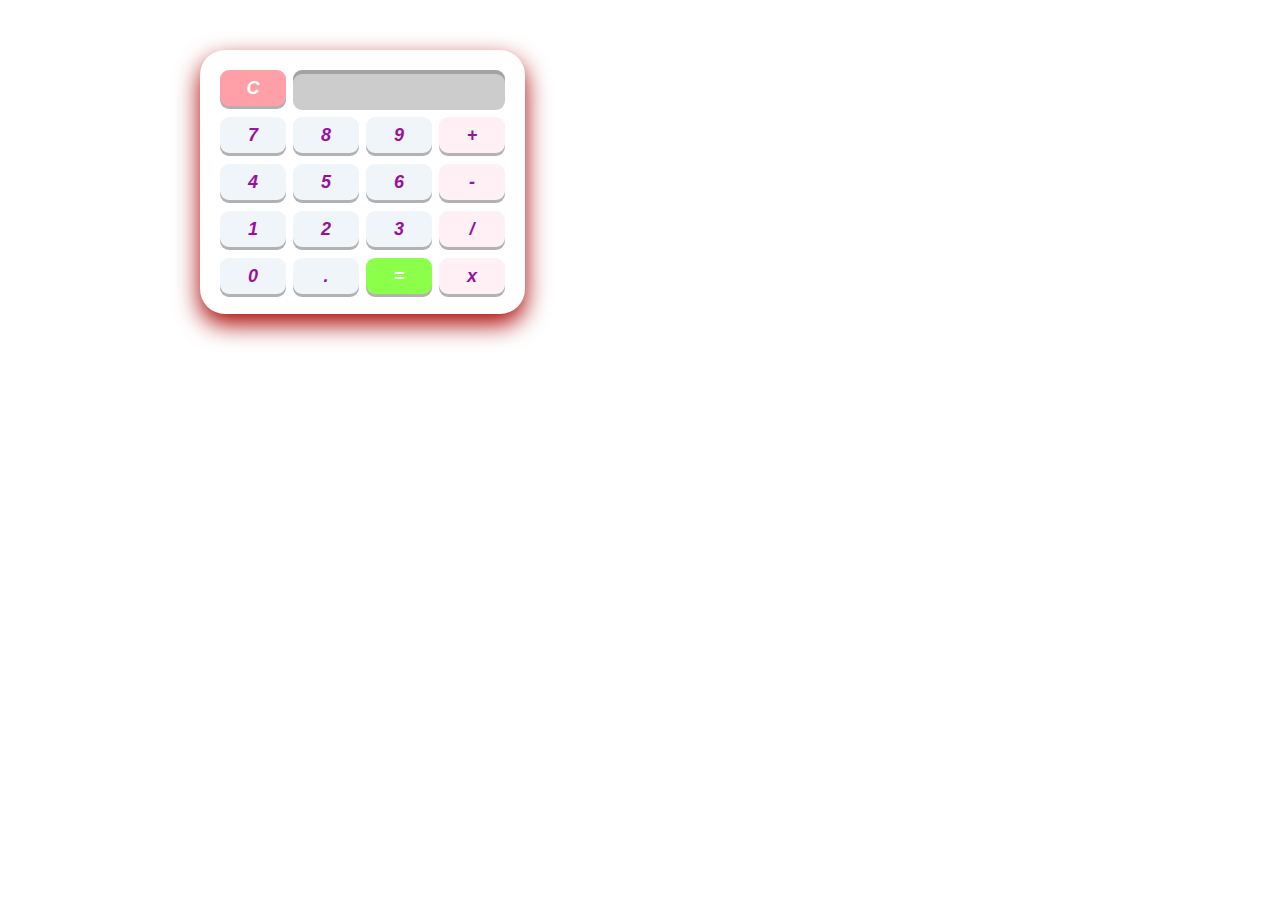
<file: An 2/Sem 1/Tehnici Web/Calculator/Calculator.html>
<!DOCTYPE html>
<html>
<head>
	<title>Calculator</title>
	<link rel="stylesheet" href="CalculatorStyle.css" />
</head>
<body>

	<div id="calculator">
		<!-- Screen and clear key -->
		<div class="top">
			<span class="clear">C</span>
			<div class="screen"></div>
		</div>
		
		<div class="keys">
			<!-- operators and other keys -->
			<span>7</span>
			<span>8</span>
			<span>9</span>
			<span class="operator">+</span>
			<span>4</span>
			<span>5</span>
			<span>6</span>
			<span class="operator">-</span>
			<span>1</span>
			<span>2</span>
			<span>3</span>
			<span class="operator">/</span>
			<span>0</span>
			<span>.</span>
			<span class="eval">=</span>
			<span class="operator">x</span>
		</div>
	</div>
</body>

<script src="http://ajax.googleapis.com/ajax/libs/jquery/1.7.1/jquery.min.js" type="text/javascript"></script>
<script type="text/javascript" src="CalculatorScript.js"></script>

</html>
</file>
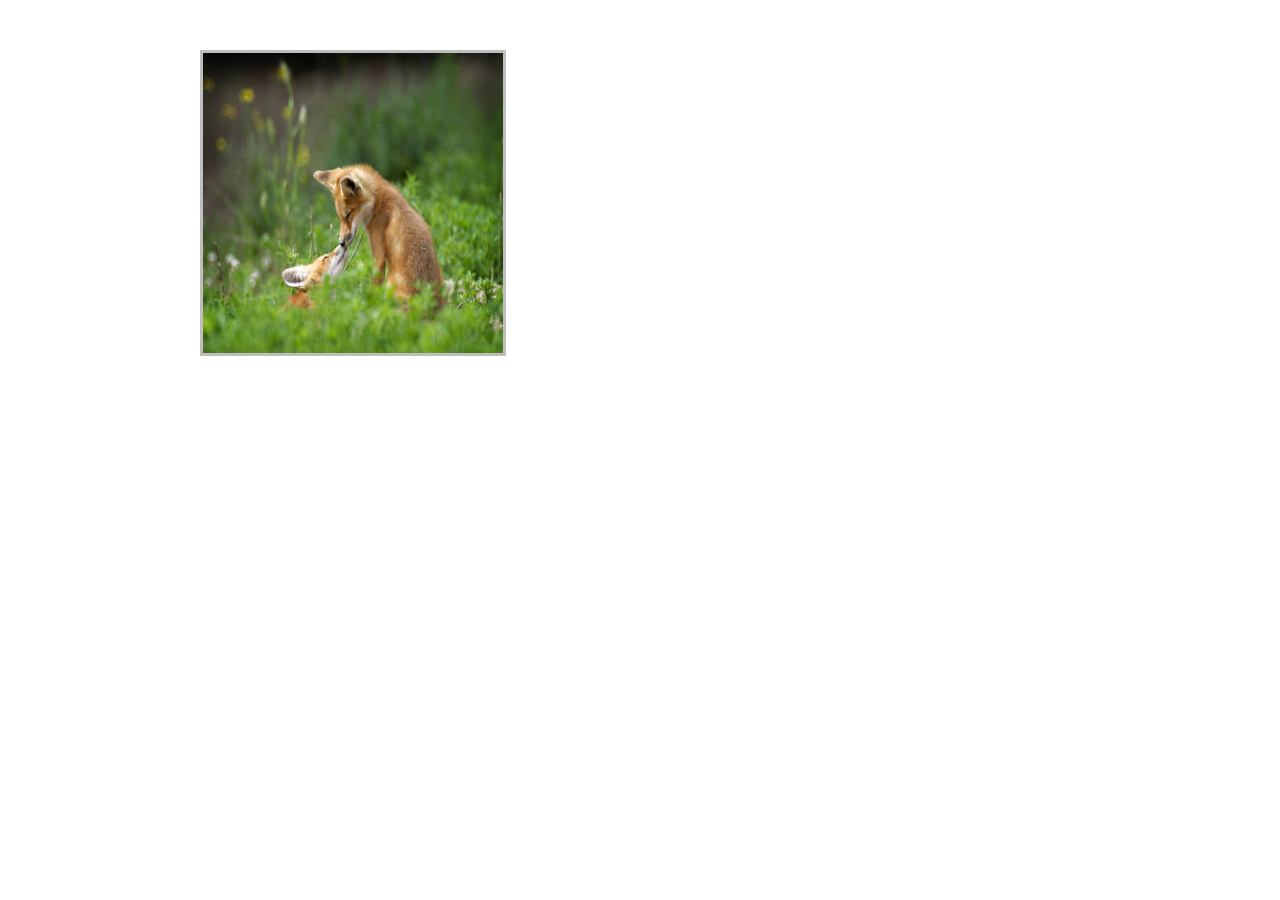
<file: An 2/Sem 1/Tehnici Web/Multiple Images RollOver/Images.html>
<!DOCTYPE html>
<html>
<head>
  <title>Multiple Images RollOver</title>
  <link rel="stylesheet" href="ImagesStyle.css" />
</head>
<body>
    <div>
        <div class="thumbContainer">
            <img class="thumb" alt="" src="Images-1.jpg" width="300px" height="300px" />
        </div>
    </div>

    <div class="ic">
        <span>Images-5.jpg</span>
        <span>Images-4.jpg</span>
        <span>Images-3.jpg</span>
        <span>Images-2.jpg</span>
        <span>Images-1.jpg</span>
    </div>

</body>

<script src="http://ajax.googleapis.com/ajax/libs/jquery/1.7.1/jquery.min.js" type="text/javascript"></script>
<script type="text/javascript" src="ImagesScript.js"></script>

</html>
</file>
<file: An 2/Sem 1/Tehnici Web/Calculator/CalculatorStyle.css>
* {
	margin: 0;
	padding: 0;
	box-sizing: border-box;
	
	font: italic bold 18px Arial, sans-serif; Arial, sans-serif;
}



/* Using box shadows to create 3D effects */
#calculator {
	width: 325px;
	height: auto;
	
	margin-top: 50px;
	margin-left: 200px;
	padding: 20px 20px 9px;
	
	background: white;
	border-radius: 25px;
	box-shadow: 0px 10px 25px rgba(170, 0, 0, 1);
}

.top span.clear {
	float: left;
}

.top .screen {
	height: 40px;
	width: 212px;
	
	float: right;
	
	padding: 0 10px;
	
	background: rgba(0, 0, 0, 0.2);
	border-radius: 9px;
	box-shadow: inset 0px 4px rgba(0, 0, 0, 0.2);
	
	/* Typography */
	font-size: 17px;
	line-height: 40px;
	color: white;
	text-shadow: 1px 1px 2px rgba(0, 0, 0, 0.2);
	text-align: right;
	letter-spacing: 1px;
}

/* Preventing calculator to shrink */
.keys, .top {overflow: hidden;}

/* Applying same to the keys */
.keys span, .top span.clear {
	float: left;
	position: relative;
	top: 0;
	
	cursor: pointer;
	
	width: 66px;
	height: 36px;
	
	background: #F0F5FA;
	border-radius: 9px;
	box-shadow: 0px 3px rgba(0, 0, 0, 0.3);
	
	margin: 0 7px 11px 0;
	
	color: #99119E;
	line-height: 36px;
	text-align: center;
	
	/* prevent selection of text inside keys */
	user-select: none;
	
	/* Smoothing out hover and active states using css3 transitions */
	transition: all 0.2s ease;
}

/* Remove right margins from operator keys */
/* style different type of keys (operators/evaluate/clear) differently */
.keys span.operator {
	background: #FFF0F5;
	margin-right: 0;
}

.keys span.eval {
	background: #8CFF4A;
	color: white;
}

.top span.clear {
	background: #ff9fa8;
	color: white;
}

/* Some hover effects */
.keys span:hover {
	background: #9c89f6;
	box-shadow: 0px 4px #6b54d3;
	color: white;
}


.top span.clear:hover {
	background: #f68991;
	box-shadow: 0px 4px #d3545d;
	color: white;
}

/* Simulating "pressed" effect on active state of the keys by removing the box-shadow and moving the keys down a bit */
.keys span:active {
	box-shadow: 0px 0px #6b54d3;
	top: 4px;
}

.keys span.eval:active {
	box-shadow: 0px 0px #717a33;
	top: 4px;
}

.top span.clear:active {
	top: 4px;
	box-shadow: 0px 0px #d3545d;
}
</file>
<file: An 2/Sem 1/Tehnici Web/Multiple Images RollOver/ImagesStyle.css>
body 
{
    margin:0;
    padding:0;
    position:absolute;
}

.thumbContainer
{
    position:relative;
    width:300px;
    height:300px;
    top: 50px;
    left: 200px;
    border:3px solid #bebebe;
    cursor:pointer;
    text-align:center;
    line-height:300px;
    display:block;
}

.ic
{
    display:none;
}

.thumbContainer:hover
{
    border:3px solid #000;
}
</file>
